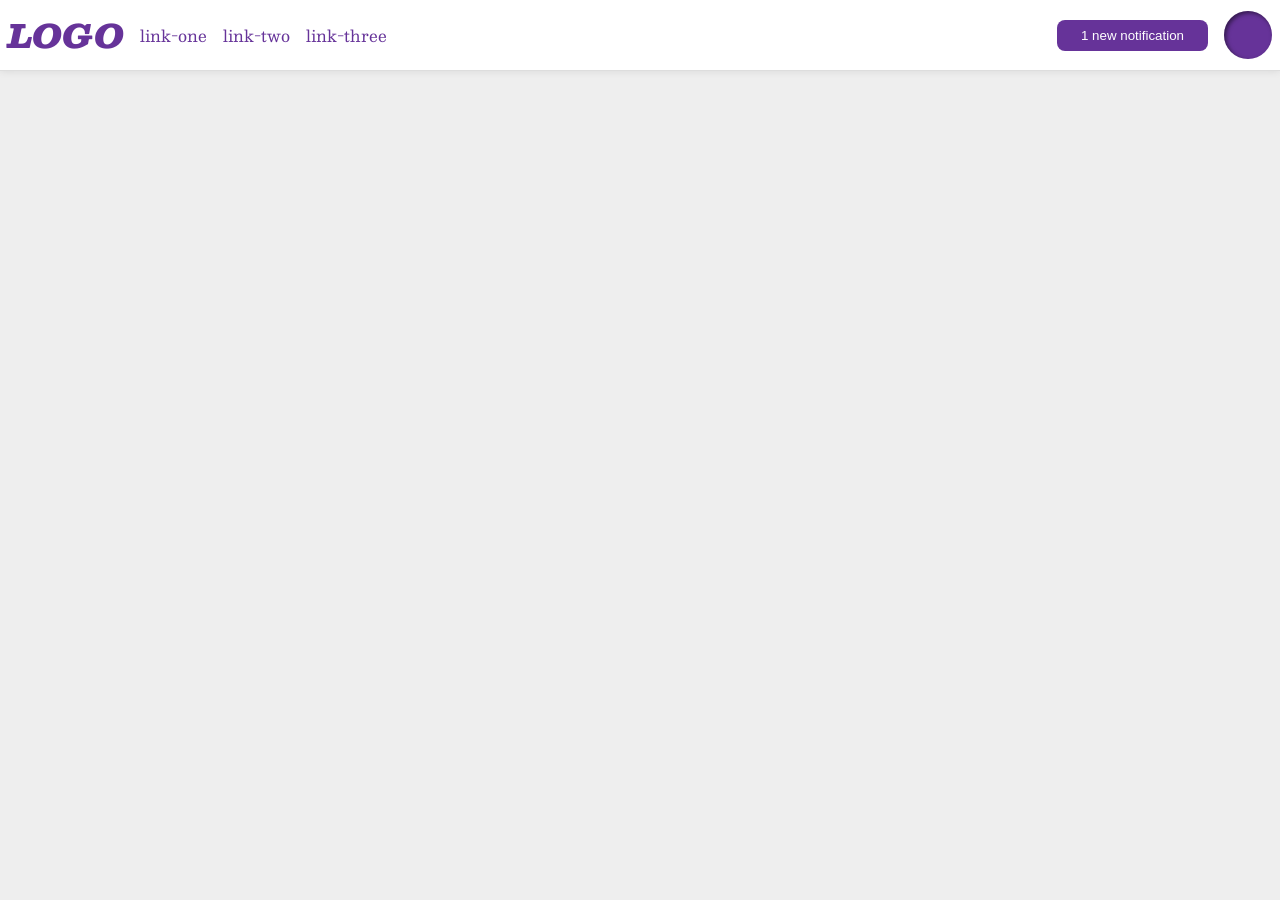
<file: foundations/flex/03-flex-header-2/index.html>
<!DOCTYPE html>
<html lang="en">
  <head>
    <meta charset="UTF-8">
    <meta http-equiv="X-UA-Compatible" content="IE=edge">
    <meta name="viewport" content="width=device-width, initial-scale=1.0">
    <title>Flex Header 2</title>
    <link rel="stylesheet" href="style.css">
  </head>
  <body>
    <div class="header">
      <div class="left">
        <div class="logo">
          LOGO
        </div>
        <ul class="links">
          <li><a href="https://google.com">link-one</a></li>
          <li><a href="https://google.com">link-two</a></li>
          <li><a href="https://google.com">link-three</a></li>
        </ul>
      </div>
      <div class="right">
        <button class="notifications">
          1 new notification
        </button>
        <div class="profile-image"></div>
      </div>
    </div>
  </body>
</html>
</file>
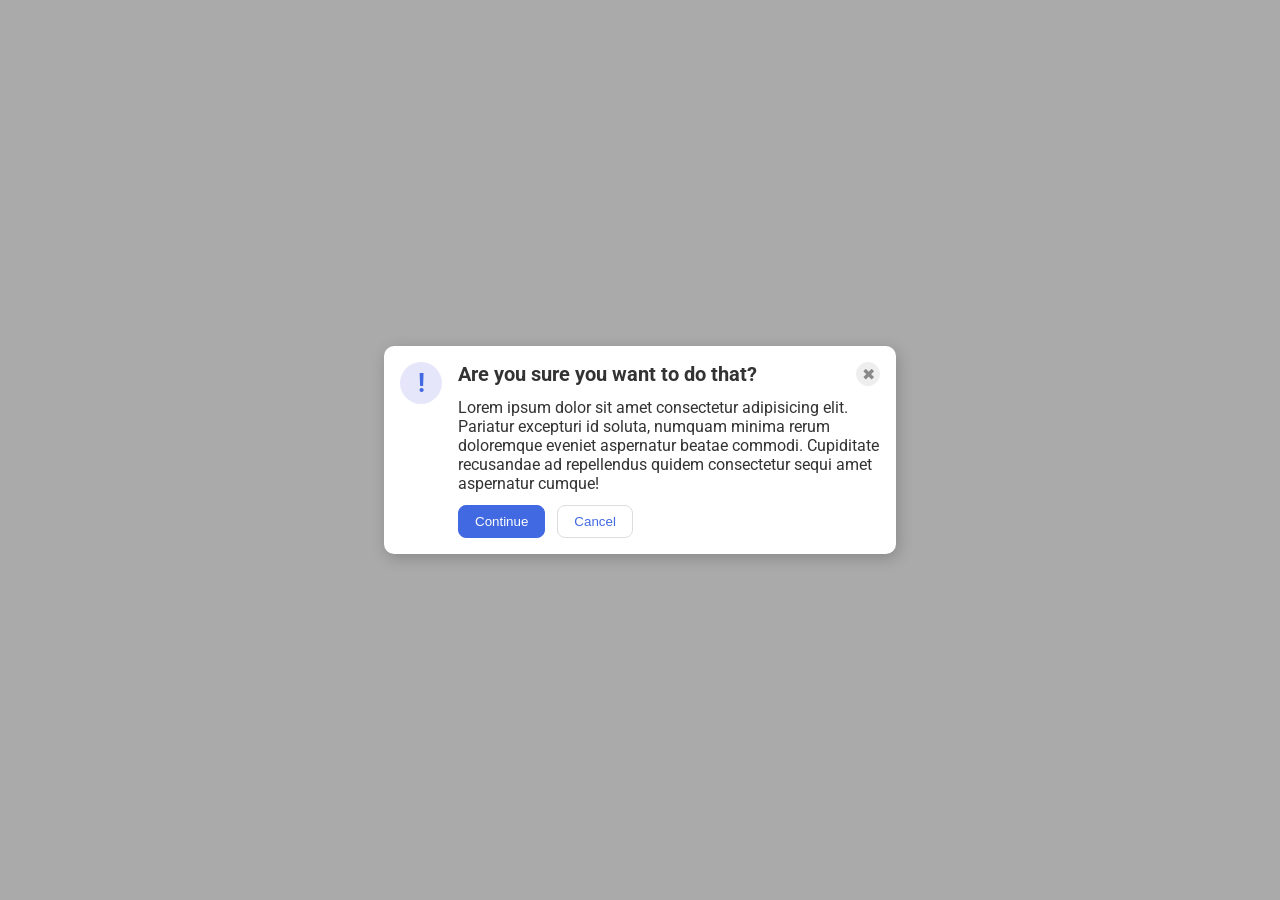
<file: foundations/flex/05-flex-modal/index.html>
<!DOCTYPE html>
<html lang="en">
  <head>
    <meta charset="UTF-8">
    <meta http-equiv="X-UA-Compatible" content="IE=edge">
    <meta name="viewport" content="width=device-width, initial-scale=1.0">
    <link rel="stylesheet" href="style.css">
    <title>Modal</title>
  </head>
  <body>
    <div class="modal">
      <div class="icon">!</div>
      <div class="tes">
        <div class="header">Are you sure you want to do that?</div>
        <button class="close-button">✖</button>
        <div class="text">Lorem ipsum dolor sit amet consectetur adipisicing elit. Pariatur excepturi id soluta, numquam minima rerum doloremque eveniet aspernatur beatae commodi. Cupiditate recusandae ad repellendus quidem consectetur sequi amet aspernatur cumque!</div>
        <button class="continue">Continue</button>
        <button class="cancel">Cancel</button>
        </div>
    </div>
  </body>
</html>
</file>
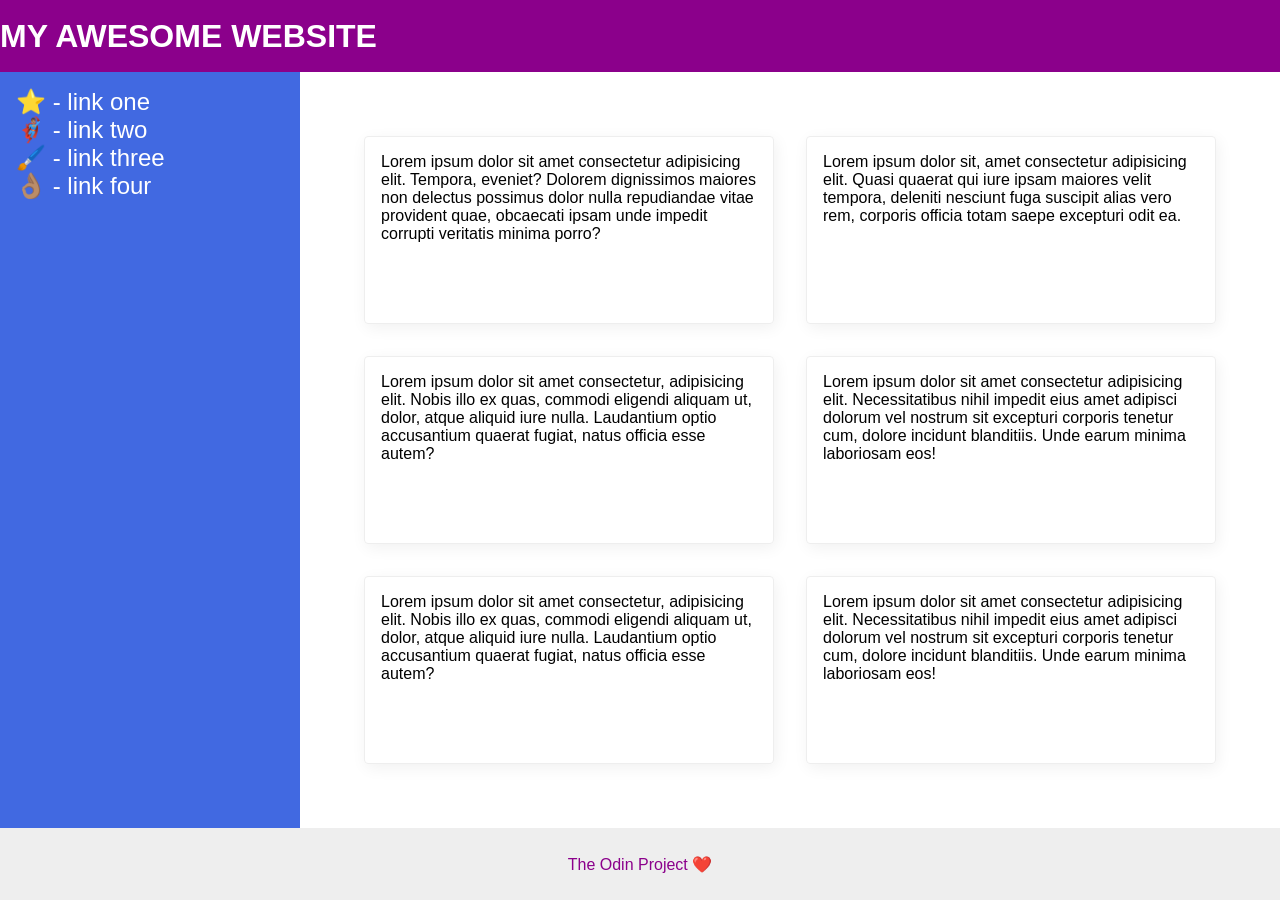
<file: foundations/flex/07-flex-layout-2/index.html>
<!DOCTYPE html>
<html lang="en">
  <head>
    <meta charset="UTF-8">
    <meta http-equiv="X-UA-Compatible" content="IE=edge">
    <meta name="viewport" content="width=device-width, initial-scale=1.0">
    <title>The Holy Grail</title>
    <link rel="stylesheet" href="style.css">
  </head>
  <body>
    <div class="header">
      MY AWESOME WEBSITE
    </div>
    <div class="content">
     <div class="sidebar">
      <ul>
        <li><a href="#">⭐ - link one</a></li>
        <li><a href="#">🦸🏽‍♂️ - link two</a></li>
        <li><a href="#">🖌️ - link three</a></li>
        <li><a href="#">👌🏽 - link four</a></li>
      </ul>
      </div>
      <div class="kartu">
        <div class="card">Lorem ipsum dolor sit amet consectetur adipisicing elit. Tempora, eveniet? Dolorem dignissimos maiores non delectus possimus dolor nulla repudiandae vitae provident quae, obcaecati ipsam unde impedit corrupti veritatis minima porro?</div>
        <div class="card">Lorem ipsum dolor sit, amet consectetur adipisicing elit. Quasi quaerat qui iure ipsam maiores velit tempora, deleniti nesciunt fuga suscipit alias vero rem, corporis officia totam saepe excepturi odit ea.</div>
        <div class="card">Lorem ipsum dolor sit amet consectetur, adipisicing elit. Nobis illo ex quas, commodi eligendi aliquam ut, dolor, atque aliquid iure nulla. Laudantium optio accusantium quaerat fugiat, natus officia esse autem?</div>
        <div class="card">Lorem ipsum dolor sit amet consectetur adipisicing elit. Necessitatibus nihil impedit eius amet adipisci dolorum vel nostrum sit excepturi corporis tenetur cum, dolore incidunt blanditiis. Unde earum minima laboriosam eos!</div>
        <div class="card">Lorem ipsum dolor sit amet consectetur, adipisicing elit. Nobis illo ex quas, commodi eligendi aliquam ut, dolor, atque aliquid iure nulla. Laudantium optio accusantium quaerat fugiat, natus officia esse autem?</div>
        <div class="card">Lorem ipsum dolor sit amet consectetur adipisicing elit. Necessitatibus nihil impedit eius amet adipisci dolorum vel nostrum sit excepturi corporis tenetur cum, dolore incidunt blanditiis. Unde earum minima laboriosam eos!</div>
      </div>
    </div>
    <div class="footer">
      The Odin Project ❤️
    </div>
  </body>
</html>
</file>
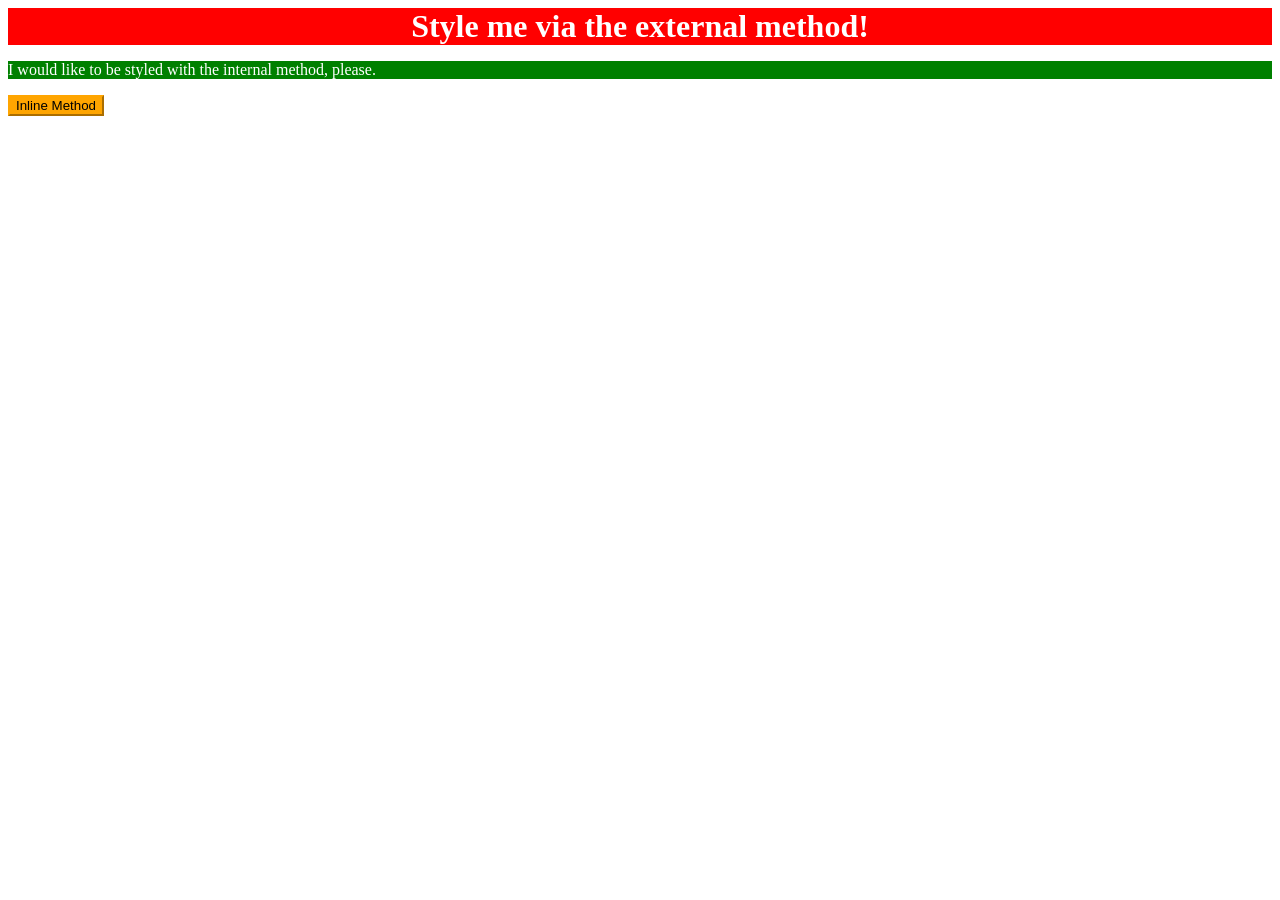
<file: foundations/intro-to-css/01-css-methods/index.html>
<!DOCTYPE html>
<html lang="en">
  <head>
    <meta charset="UTF-8">
    <meta http-equiv="X-UA-Compatible" content="IE=edge">
    <meta name="viewport" content="width=device-width, initial-scale=1.0">
    <title>Methods for Adding CSS</title>
  </head>
  <body>
    <div style="background-color: red; color: white; font-size: xx-large; font-weight: bolder; text-align: center;">Style me via the external method!</div>
    <p style="background-color: green; color: white;">I would like to be styled with the internal method, please.</p>
    <button style="background-color: orange; border-color: orange;">Inline Method</button>
  </body>
</html>
</file>
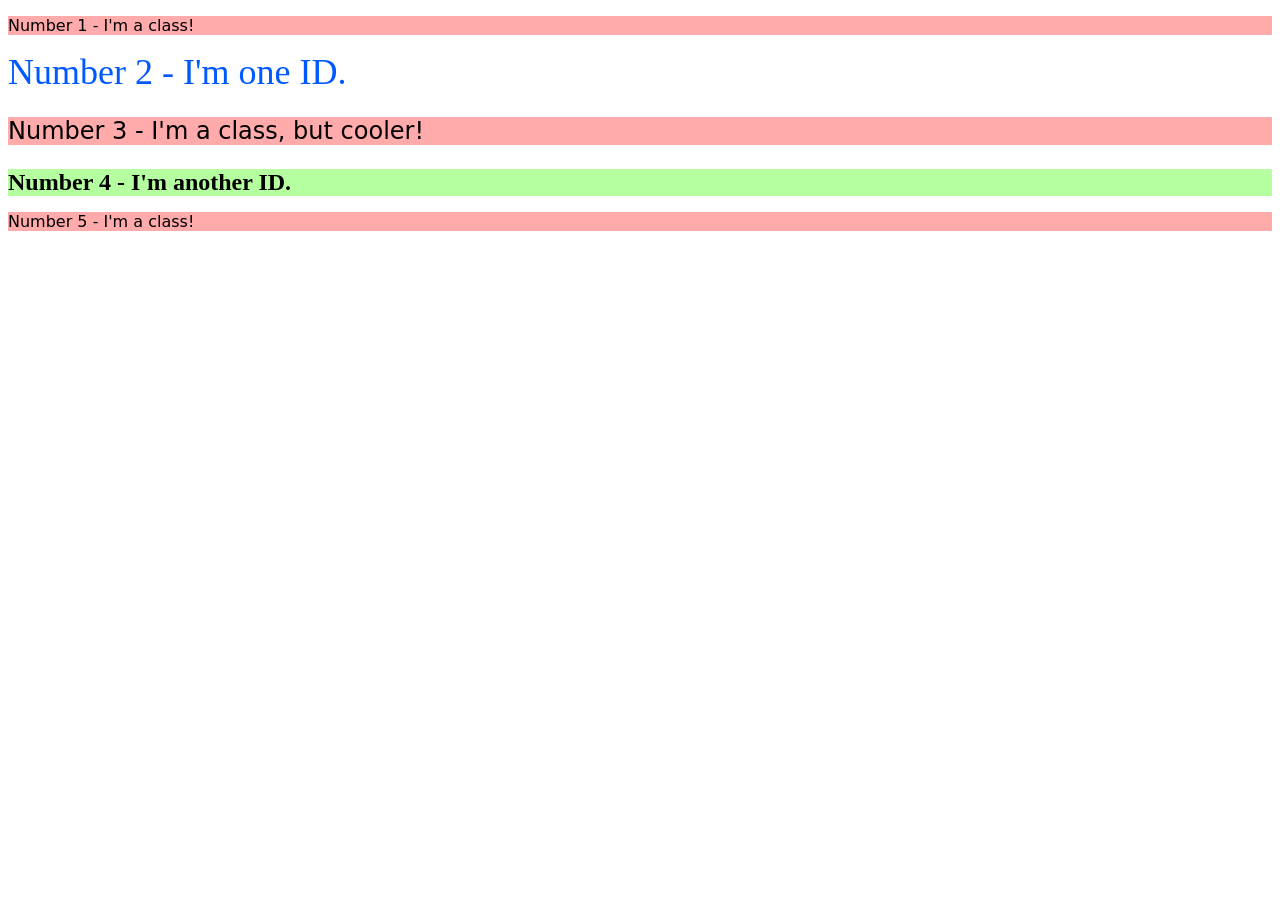
<file: foundations/intro-to-css/02-class-id-selectors/index.html>
<!DOCTYPE html>
<html lang="en">
  <head>
    <meta charset="UTF-8">
    <meta http-equiv="X-UA-Compatible" content="IE=edge">
    <meta name="viewport" content="width=device-width, initial-scale=1.0">
    <title>Class and ID Selectors</title>
    <link rel="stylesheet" href="style.css">
  </head>
  <body>
    <p class="class-1">Number 1 - I'm a class!</p>
    <div id="id-1">Number 2 - I'm one ID.</div>
    <p class="class-2">Number 3 - I'm a class, but cooler!</p>
    <div id="id-2">Number 4 - I'm another ID.</div>
    <p class="class-3">Number 5 - I'm a class!</p>
  </body>
</html>
</file>
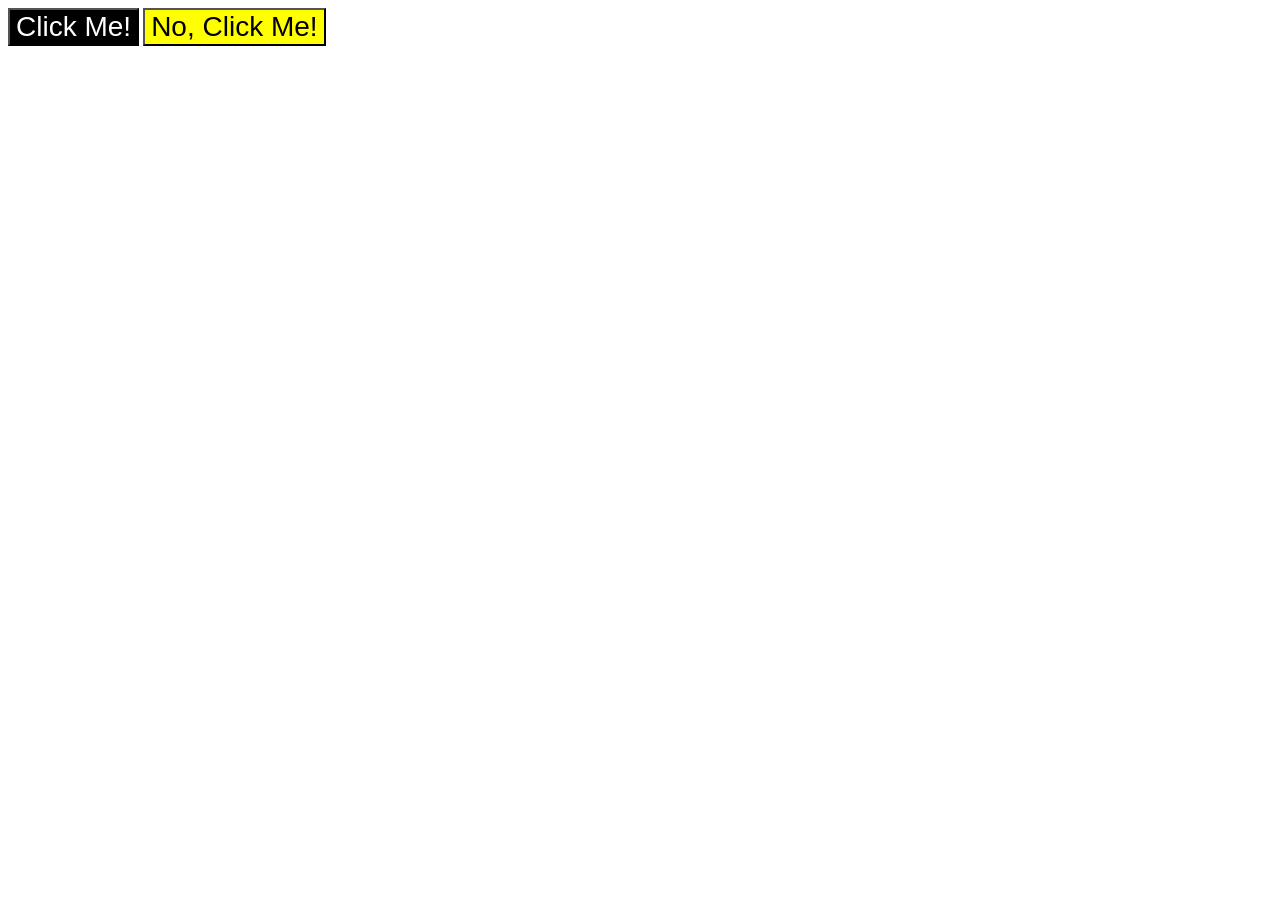
<file: foundations/intro-to-css/03-grouping-selectors/index.html>
<!DOCTYPE html>
<html lang="en">
  <head>
    <meta charset="UTF-8">
    <meta http-equiv="X-UA-Compatible" content="IE=edge">
    <meta name="viewport" content="width=device-width, initial-scale=1.0">
    <title>Grouping Selectors</title>
    <link rel="stylesheet" href="style.css">
  </head>
  <body>
    <button id="item">Click Me!</button>
    <button id="kuning">No, Click Me!</button>
  </body>
</html>
</file>
<file: foundations/flex/03-flex-header-2/style.css>
/* this is some magical font-importing.  
you'll learn about it later. */
@import url('https://fonts.googleapis.com/css2?family=Besley:ital,wght@0,400;1,900&display=swap');

body {
  margin: 0;
  background: #eee;
  font-family: Besley, serif;
}

.header {
  background: white;
  border-bottom: 1px solid #ddd;
  box-shadow: 0 0 8px rgba(0,0,0,.1);
  /* this is a flex container! */
  display: flex;
  padding: 8px;
  justify-content: space-between;
}

.profile-image {
  background: rebeccapurple;
  box-shadow: inset 2px 2px 4px rgba(0,0,0,.5);
  border-radius: 50%;
  width: 48px;
  height: 48px;
}

.logo {
  color: rebeccapurple;
  font-size: 32px;
  font-weight: 900;
  font-style: italic;
}

button {
  border: none;
  border-radius: 8px;
  background: rebeccapurple;
  color: white;
  padding: 8px 24px;
}

a {
  /* this removes the line under our links */
  text-decoration: none;
  color: rebeccapurple;
}

ul {
  list-style-type: none;
  display: flex;
  margin: 0;
  padding: 0;
  gap: 16px;
}

.left, .right {
  display: flex;
  align-items: center;
  gap: 16px;
}
</file>
<file: foundations/flex/05-flex-modal/style.css>
@import url('https://fonts.googleapis.com/css2?family=Roboto:wght@400;700&display=swap');

html, body {
  height: 100%;
}

body {
  font-family: Roboto, sans-serif;
  margin: 0;
  background: #aaa;
  color: #333;
  /* I'll give you this one for free lol */
  display: flex;
  align-items: center;
  justify-content: center;
}

.modal {
  background: white;
  width: 480px;
  border-radius: 10px;
  box-shadow: 2px 4px 16px rgba(0,0,0,.2);
}

.icon {
  color: royalblue;
  font-size: 26px;
  font-weight: 700;
  background: lavender;
  width: 42px;
  height: 42px;
  border-radius: 50%;
  display: flex;
  align-items: center;
  justify-content: center;
}

.close-button {
  background: #eee;
  border-radius: 50%;
  color: #888;
  font-weight: 400;
  font-size: 16px;
  height: 24px;
  width: 24px;
  display: flex;
  align-items: center;
  justify-content: center;
  border: 1px solid #eee;
  padding: 0;
}

button {
  cursor: pointer;
  padding: 8px 16px;
  border-radius: 8px;
}

button.continue {
  background: royalblue;
  border: 1px solid royalblue;
  color: white;
}

button.cancel {
  background: white;
  border: 1px solid #ddd;
  color: royalblue;
}

/* solution */
.modal{
  display: flex;
  flex-direction: row;
  align-items: flex-start;
  padding: 16px;
}

.icon {
  flex-shrink: 0;
}

.tes {
  display: flex;
  flex-direction: row;
  flex-wrap: wrap;
  gap: 12px;
  margin-left: 16px;
}

.header {
  font-weight: bold;
  align-self: flex-end;
  font-size: 20px;
}

.close-button {
  margin-left: auto;
}
</file>
<file: foundations/flex/07-flex-layout-2/style.css>
body {
  font-family: -apple-system, BlinkMacSystemFont, 'Segoe UI', Roboto, Oxygen, Ubuntu, Cantarell, 'Open Sans', 'Helvetica Neue', sans-serif;
  margin: 0;
  min-height: 100vh;
}

.header {
  height: 72px;
  background: darkmagenta;
  color: white;
}

.footer {
  height: 72px;
  background: #eee;
  color: darkmagenta;
}

.sidebar {
  width: 300px;
  background: royalblue;
  box-sizing: border-box;
}

.card {
  border: 1px solid #eee;
  box-shadow: 2px 4px 16px rgba(0,0,0,.06);
  border-radius: 4px;
}

/* solution */

body {
  display: flex;
  flex-direction: column;
}

ul {
  list-style: none;
  padding: 0;
  margin: 0;
}

a{
  text-decoration: none;
  color: #ffffff;
  font-size: 24px;
}

.header {
  font-size: 32px;
  font-weight: 900;
  display: flex;
  align-items: center; 
}
.content {
  display: flex;
  flex: 1;
}

.sidebar {
  display: flex;
  flex-direction: column;
  padding: 16px;
  box-sizing: border-box;
  flex-shrink: 0;
}

.kartu {
  display: flex;
  flex: 1;
  flex-flow: row wrap;
  padding: 48px;
  box-sizing: border-box;
}

.card {
  margin: 16px;
  padding: 16px;
  flex: 1 1 300px;
  display: flex;
  flex-flow: row wrap;
}

.footer {
  margin-top: auto;
  display: flex;
  justify-content: center;
  align-items: center;
}
</file>
<file: foundations/intro-to-css/02-class-id-selectors/style.css>
/* Add CSS Styling */
p
{
    background-color: rgb(255, 171, 171);
    font-family: Verdana, "DejaVu Sans", sans-serif;
}


.class-2{
    font-size: 24px;
}

#id-1
{
    color: rgb(0, 89, 255);
    font-size: 36px;
}

#id-2
{
    background-color: rgb(182, 255, 160);
    font-size: 24px;
    font-weight: bold;
}
</file>
<file: foundations/intro-to-css/03-grouping-selectors/style.css>
/* Add CSS Styling */
button {
    font-size: 28px;
    font-family: Helvetica, "Times New Roman", sans-serif;
}

#item {
    background-color: #000000;
    color: #ffffff;
}

#kuning {
    background-color: #ffff00;
    color: #000000;
}
</file>
